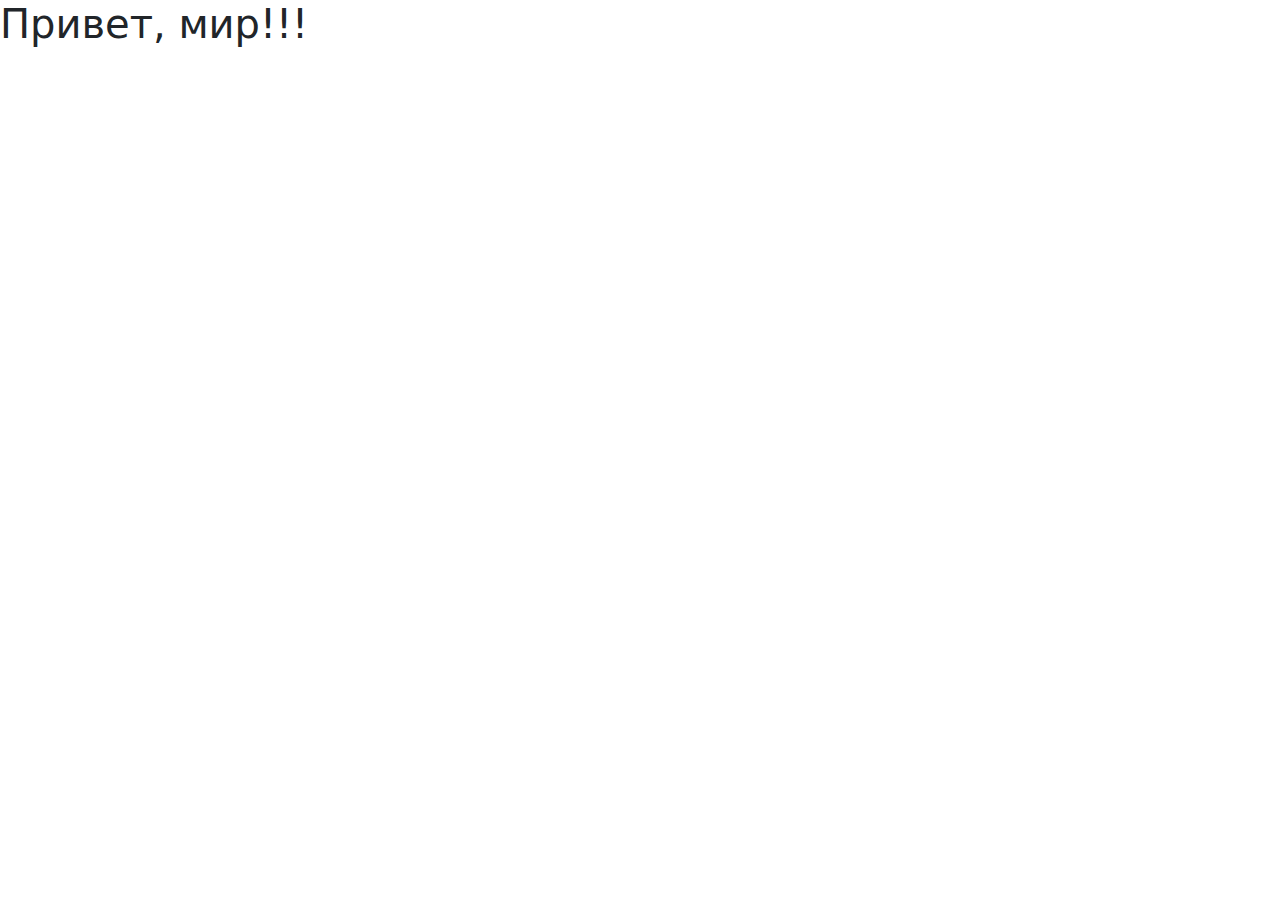
<file: web/travelline_ai_support/ai_chat/templates/ai_chat/index.html>
<!DOCTYPE html>
<html lang="en">
<head>
    <meta charset="UTF-8">
    <meta name="viewport" content="width=device-width, initial-scale=1.0">
    <title>Main page</title>

    <link rel="stylesheet" href="https://cdn.jsdelivr.net/npm/bootstrap@5.3.2/dist/css/bootstrap.min.css">
</head>
<body>
    <h1>
        Привет, мир!!!
    </h1>
</body>
</html>
</file>
